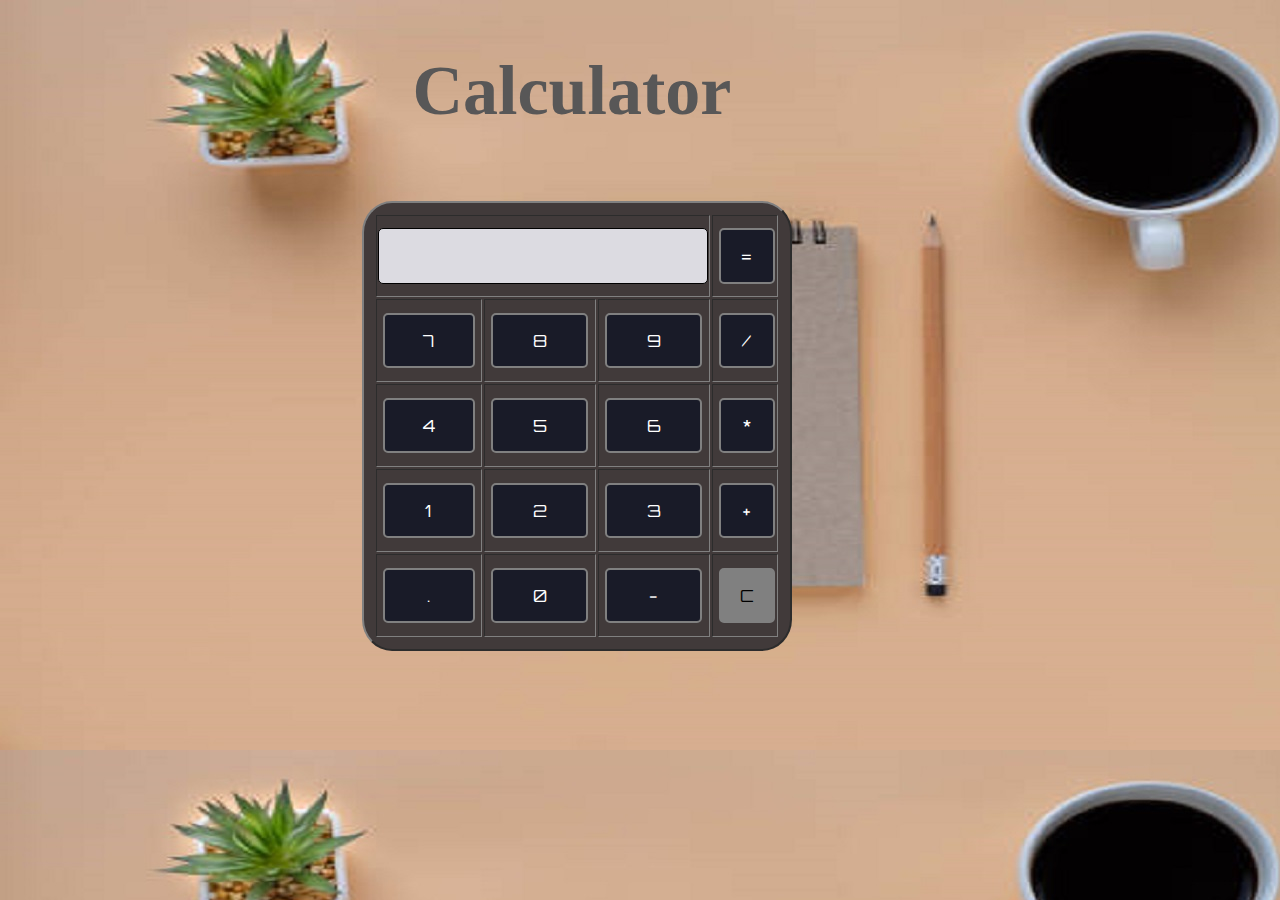
<file: Calculator/index.html>
<!DOCTYPE html>
<html lang="en" dir="ltr">
<head>
 <meta charset="utf-8">
 <title>  Calculator  </title>
 <link rel="stylesheet" href="style.css">
</head>
<body>
    <body class="container">
        <p class="align" ><b>Calculator</b></p>
        <table class="tablelayout" border="2">            
            <tr>
                <td colspan = "3"> <input class = "userinput" type = "text" id = "num"/></td>
                <td> <input class = "button" type = "button" value = "=" onclick = "result()"/></td>
            </tr>
            <tr>
                <td> <input class = "button" type = "button" value = "7" onclick = "show('7')"/></td>
                <td> <input class = "button" type = "button" value = "8" onclick = "show('8')"/></td>
                <td> <input class = "button" type = "button" value = "9" onclick = "show('9')"/></td>
                <td> <input class = "button" type = "button" value = "/" onclick = "show('/')"/></td>
            </tr>
            <tr>
                <td> <input class = "button" type = "button" value = "4" onclick = "show('4')"/></td>
                <td> <input class = "button" type = "button" value = "5" onclick = "show('5')"/></td>
                <td> <input class = "button" type = "button" value = "6" onclick = "show('6')"/></td>
                <td> <input class = "button" type = "button" value = "*" onclick = "show('*')"/></td>
            </tr>
            <tr>                   
                <td> <input class = "button" type = "button" value = "1" onclick = "show('1')"/></td>
                <td> <input class = "button" type = "button" value = "2" onclick = "show('2')"/></td>
                <td> <input class = "button" type = "button" value = "3" onclick = "show('3')"/></td>
                <td> <input class = "button" type = "button" value = "+" onclick = "show('+')"/></td>
            </tr>
            <tr>
                <td> <input class = "button" type = "button" value = "." onclick = "show('.')"/></td>
                <td> <input class = "button" type = "button" value = "0" onclick = "show('0')"/></td>            
                <td> <input class = "button" type = "button" value = "-" onclick = "show('-')"/></td>
                <td> <input class = "button" type = "button" value = "C" onclick = "clr()" style = "background-color: grey; color: black;" /></td>
            </tr>
        </table>
        <script type="text/javascript"  src="script.js"></script>
    </body>
</html>
</file>
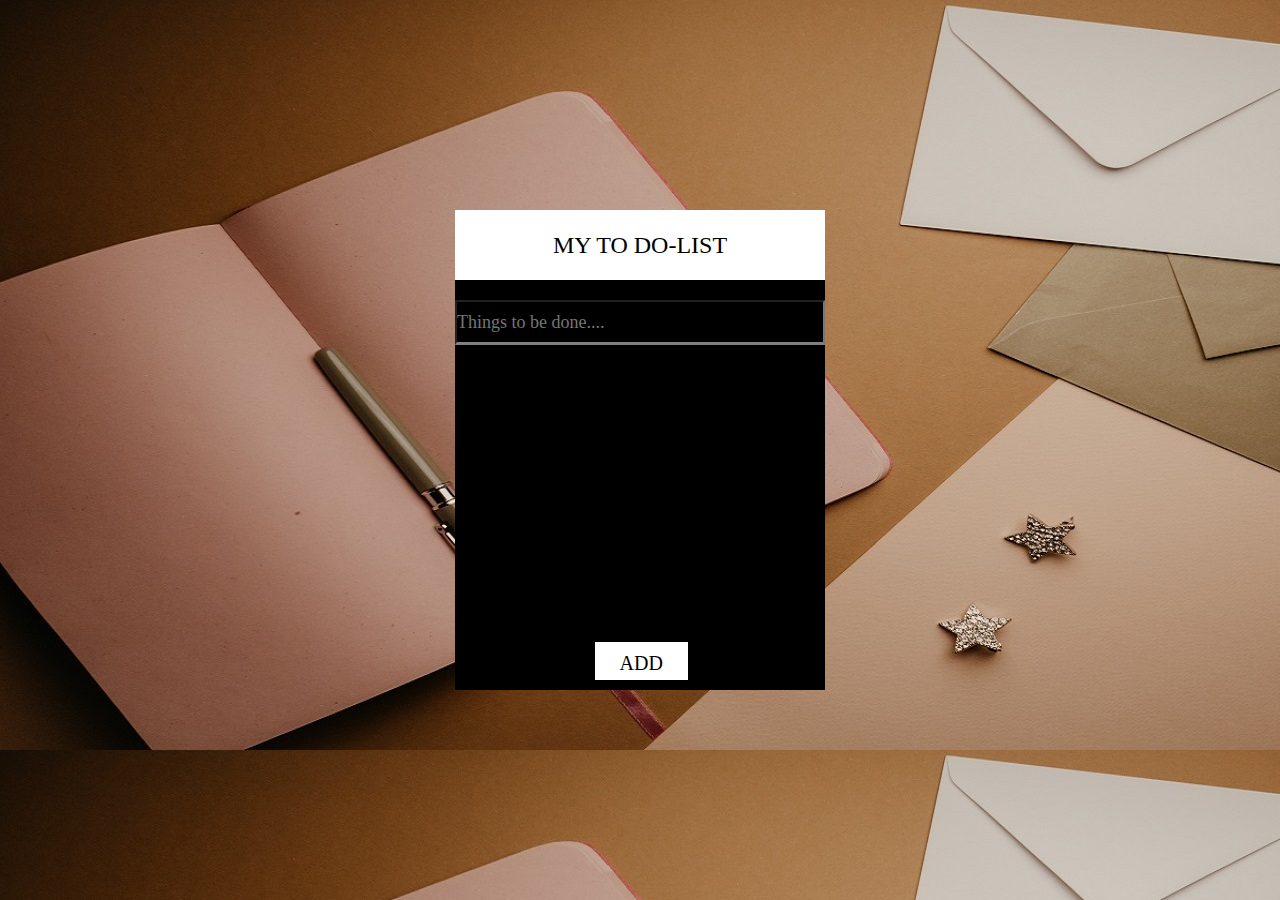
<file: To-Do-List/index.html>
<!DOCTYPE html>
<html lang="en">
    <head>
        <meta charset="UTF-8">
        <meta name="viewport" content="width=device-width, initial-scale=1.0">
        <title>To Do-List</title>
        <link rel="stylesheet" href="mystyle.css">
    </head>
    <body>
        <div class="container">
        <div class="heading">MY TO DO-LIST</div>
        <input type="text"  id="userinput" class="input-task" placeholder="Things to be done....">
        <ul class="tasklist" id="userlist"></ul>          
        <span onclick="AddTask()" class="addbtn">ADD</span>
        </div>
    <script src="script.js"></script>
    </body>
</html>
</file>
<file: Calculator/style.css>
@import url('https://fonts.googleapis.com/css2?family=Orbitron&display=swap');
.container{
    background-image: url("images/11.jpg");   
}
.tablelayout {
    padding: 10px;
    border-radius:7%;
    height: 450px;
    width: 430px;
    margin-left: 28%;
    background-color: rgb(65, 58, 58);
}
.align{
    font-size: 70px;
    margin-top: 4%;
    padding-left: 32%;
    color: rgb(88, 87, 87);
}
.userinput {
    font-family: 'Gill Sans', 'Gill Sans MT', Calibri, 'Trebuchet MS', sans-serif;
    background-color: #dcdbe1;
    border: solid black 0.5px;
    color: black;
    border-radius: 5px;
    font-size: 17px;
    width: 98%;
    height: 65%;
}
.button {
    font-family: 'Orbitron', sans-serif;
    background-color:#191b28;
    color: white;
    border: solid grey 2px;
    width: 90%;
    border-radius: 5px;
    height: 70%;
    outline: none;
    font-size: 105%;
    margin-left: 5px;
}
.button:active {   
    box-shadow: inset 0px 0px 5px #c1c1c1;
   }
</file>
<file: To-Do-List/mystyle.css>
*{
    padding: 0;
    margin: 0;
    font-family: 'Times New Roman', Times, serif;
    box-sizing: border-box;
}

body{
    height: 100vh;
    display: grid;
    place-items: center;
    background-image: url("img/a.jpg");
}
.container{
    height: 480px;
    width: 370px;
    background-color: black;
    position: relative;
}
.heading{
    height: 70px;
    width: 370px;
    color:black;
    background: white;
    font-size: x-large;
    display: grid;
    place-items: center;
}
.input-task{
    position: absolute;
    height: 45px;
    width: 370px;
    top: 90px;
    font-size: large;
    border-bottom: 3px solid grey;
    color: rgb(214, 58, 110);
    background: transparent;
}
.tasklist{
    position: absolute;
    cursor: pointer;
    font-size: 18px;
    transition: 0.2s;
    top: 150px;
    height: fit-content;
    width: 370px; 
    overflow: auto;
}
.tasklist li{
    height: 35px;
    width: 370px;
    margin: 8px 0;
    color: white;
    position: relative;
    left: 0;
    overflow: hidden;
    border: 2px solid rgb(230, 113, 152);;;
}
.tasklist li:hover{
    background: rgb(230, 113, 152);
   
}
.addbtn{
    width: 25%;
    padding: 10px;
    height: 38px;
    margin-left: 0;
    position: absolute;
    left: 140px;
    background: white;
    text-align: center;
    color:black;
    font-size: 20px;    
    cursor: pointer;
    bottom: 10px;
}
.addbtn:hover{
    color: rgb(199, 57, 104);
    background: transparent;
    border: 1px solid grey;
    font-size: 20px;
    border-radius: 2px;
}
.tasklist li h4{
    width: 350px;
    height: 50px;
    padding:0 12px;
    display: flex;
    position: absolute;
    color: white;
    position: absolute;
    align-items: center;
    overflow: hidden;
    left: 0;
    top: 0;
}
.tasklist li .RemovefromList{
    height: 40px;
    width: 40px;
    display: grid;
    place-items: center;
    position: absolute;
    background: black;
    color: white;
    z-index: 999;
    right: -50px;
    transition: 0.7  all ease-in-out;
}
.line li:hover .RemovefromList{
    right:0;
}

.close {
    position: absolute;
    right: 0;
    top: 0;
    padding: 12px 16px 12px 16px;
  }
  
.close:hover {
    background-color: white;
    color: black;
  }
</file>
